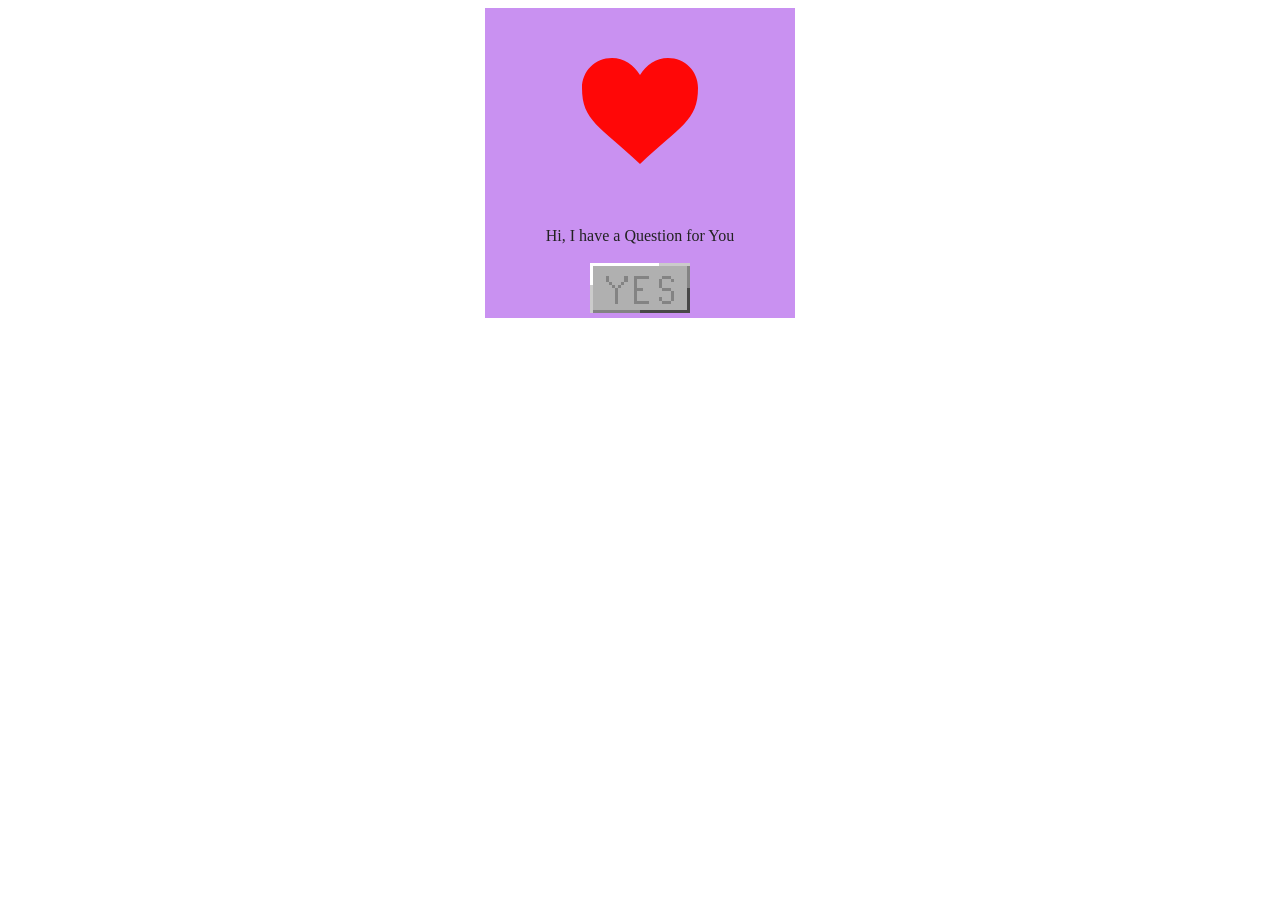
<file: index.html>
<!doctype html>
<html class="no-js" lang="">



<head>
  <meta charset="utf-8">
  <meta name="viewport" content="width=device-width, initial-scale=1">
  <title></title>
  <link rel="stylesheet" href="css/style.css">
  <meta name="description" content="">

  <meta property="og:title" content="">
  <meta property="og:type" content="">
  <meta property="og:url" content="">
  <meta property="og:image" content="">
  <meta property="og:image:alt" content="">

  <link rel="icon" href="/favicon.ico" sizes="any">
  <link rel="icon" href="/icon.svg" type="image/svg+xml">
  <link rel="apple-touch-icon" href="icon.png">

  <link rel="manifest" href="site.webmanifest">
  <meta name="theme-color" content="#fafafa">
</head>

<body>

  <!-- Add your site or application content here -->


  <div class="kasten">
    <div style="display: flex;justify-content: center;align-items: center;width: 70%;margin: auto">
      <img src="Heart_corazón.svg" alt="" >
    </div>
    <p style="text-align: center"> Hi, I have a Question for You</p>
    <div style="display: flex;justify-content: space-evenly">
      <a href="question.html">
        <img src="YesButtonWhite.png" alt="" style="width: 100px;image-rendering: pixelated;image-rendering: crisp-edges">
      </a>
    </div>
  </div>


</body>

</html>
</file>
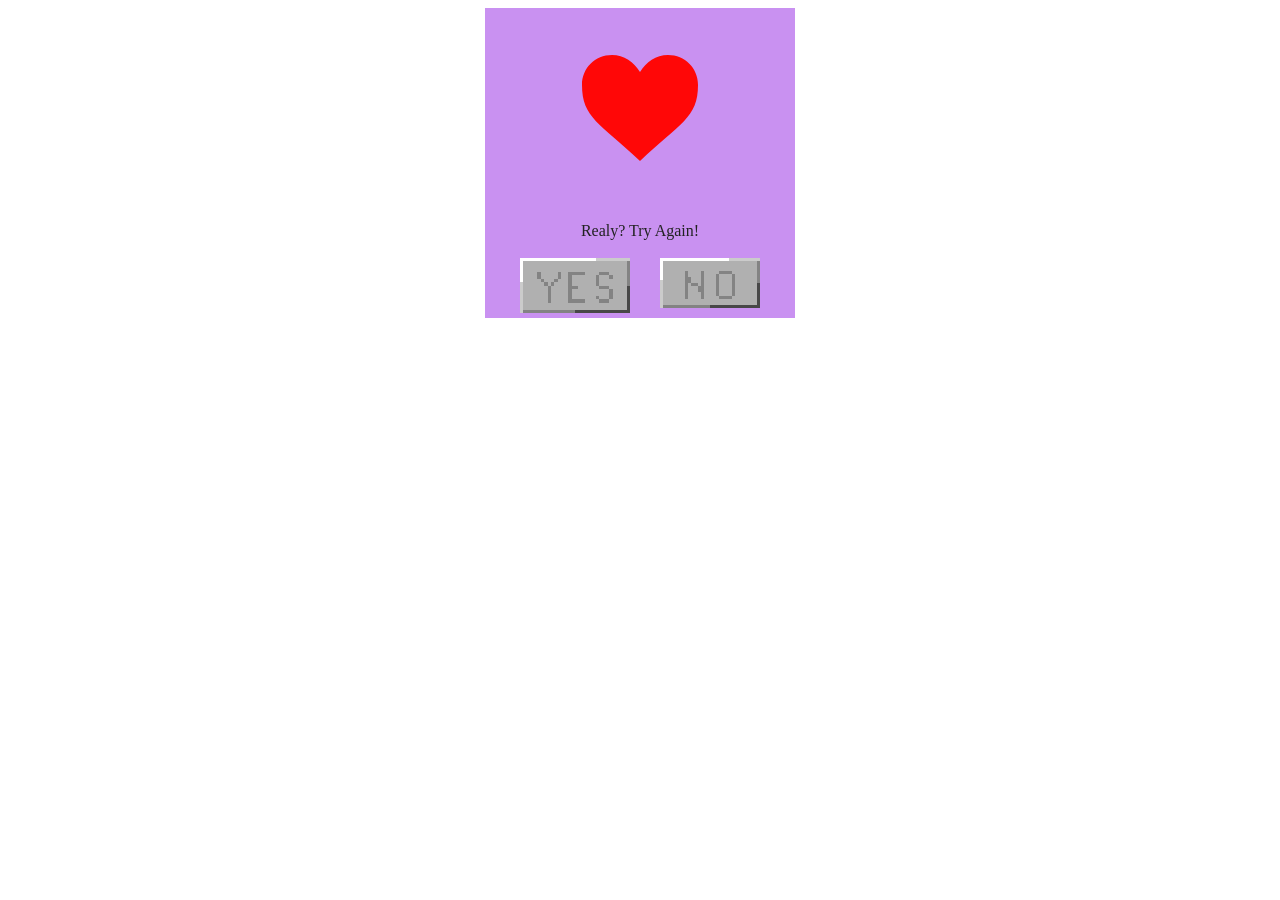
<file: BiggerYes1.html>
<!DOCTYPE html>
<html lang="en">
<head>
  <meta charset="utf-8">
  <meta name="viewport" content="width=device-width, initial-scale=1">
  <title>Realy?</title>
  <link rel="stylesheet" href="css/style.css">
  <meta name="description" content="">

  <meta property="og:title" content="">
  <meta property="og:type" content="">
  <meta property="og:url" content="">
  <meta property="og:image" content="">
  <meta property="og:image:alt" content="">

  <link rel="icon" href="/favicon.ico" sizes="any">
  <link rel="icon" href="/icon.svg" type="image/svg+xml">
  <link rel="apple-touch-icon" href="icon.png">

  <link rel="manifest" href="site.webmanifest">
  <meta name="theme-color" content="#fafafa">
</head>
<body>
<div class="kasten">
  <div style="display: flex;justify-content: center;align-items: center;width: 70%;margin: auto">
    <img src="Heart_corazón.svg" alt="">
  </div>

  <p style="text-align: center"> Realy? Try Again!</p>
  <div style="display: flex;justify-content: space-evenly">
    <a href="Yippie.html">
      <img src="YesButtonWhite.png" alt="" style="width: 110px;image-rendering: pixelated;image-rendering: crisp-edges">
    </a>
    <a href="BiggerYes2.html">
      <img src="NoButtonWhite.png" alt="" style="width: 100px;image-rendering: pixelated;image-rendering: crisp-edges">
    </a>
  </div>
</div>

</body>
</html>
</file>
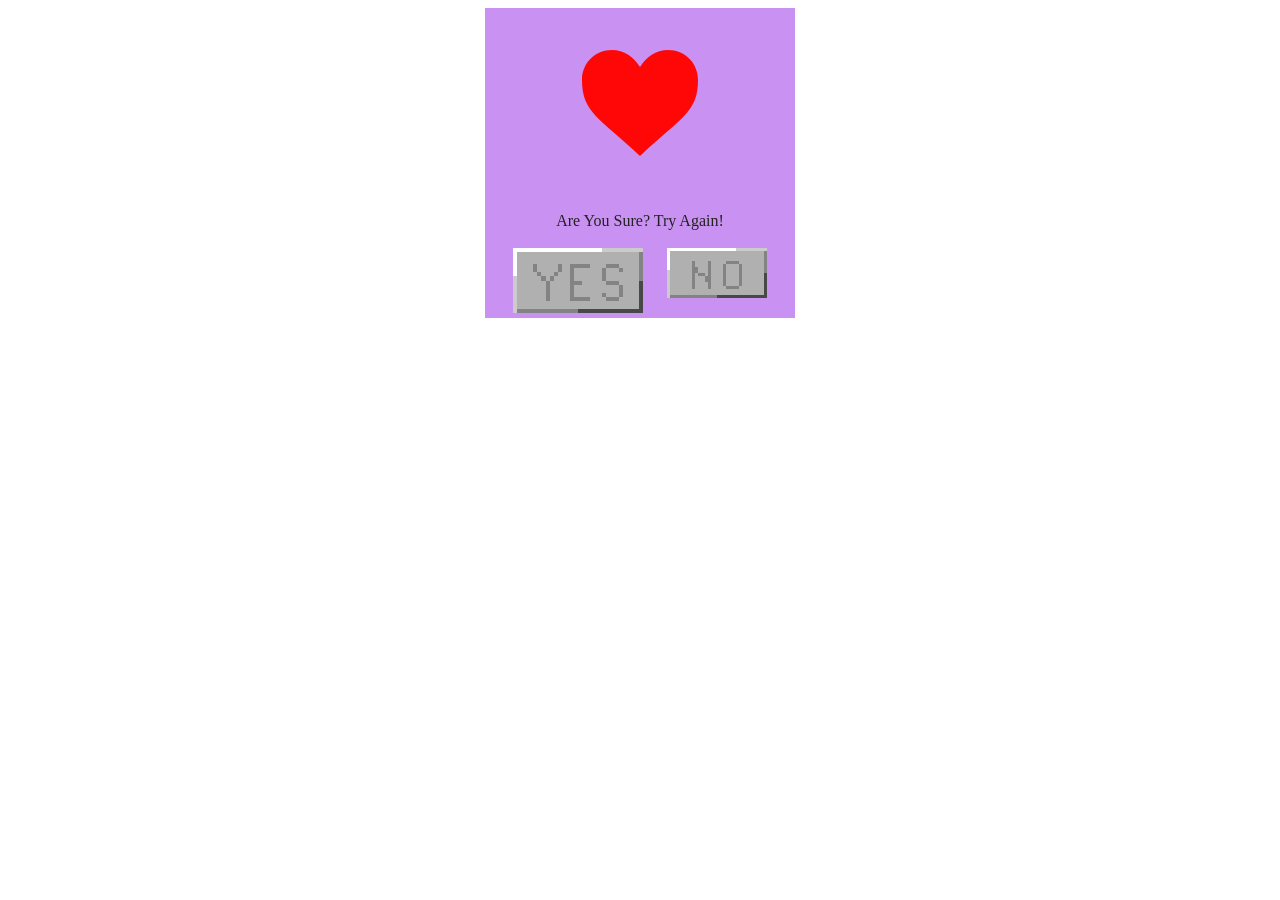
<file: BiggerYes2.html>
<!DOCTYPE html>
<html lang="en">
<head>
  <meta charset="utf-8">
  <meta name="viewport" content="width=device-width, initial-scale=1">
  <title>Realy??</title>
  <link rel="stylesheet" href="css/style.css">
  <meta name="description" content="">

  <meta property="og:title" content="">
  <meta property="og:type" content="">
  <meta property="og:url" content="">
  <meta property="og:image" content="">
  <meta property="og:image:alt" content="">

  <link rel="icon" href="/favicon.ico" sizes="any">
  <link rel="icon" href="/icon.svg" type="image/svg+xml">
  <link rel="apple-touch-icon" href="icon.png">

  <link rel="manifest" href="site.webmanifest">
  <meta name="theme-color" content="#fafafa">
</head>
<body>
<div class="kasten">
  <div style="display: flex;justify-content: center;align-items: center;width: 70%;margin: auto">
    <img src="Heart_corazón.svg" alt="">
  </div>

  <p style="text-align: center"> Are You Sure? Try Again!</p>
  <div style="display: flex;justify-content: space-evenly">
    <a href="Yippie.html">
      <img src="YesButtonWhite.png" alt="" style="width: 130px;image-rendering: pixelated;image-rendering: crisp-edges">
    </a>
    <a href="BiggerYes3.html">
      <img src="NoButtonWhite.png" alt="" style="width: 100px;image-rendering: pixelated;image-rendering: crisp-edges">
    </a>
  </div>
</div>

</body>
</html>
</file>
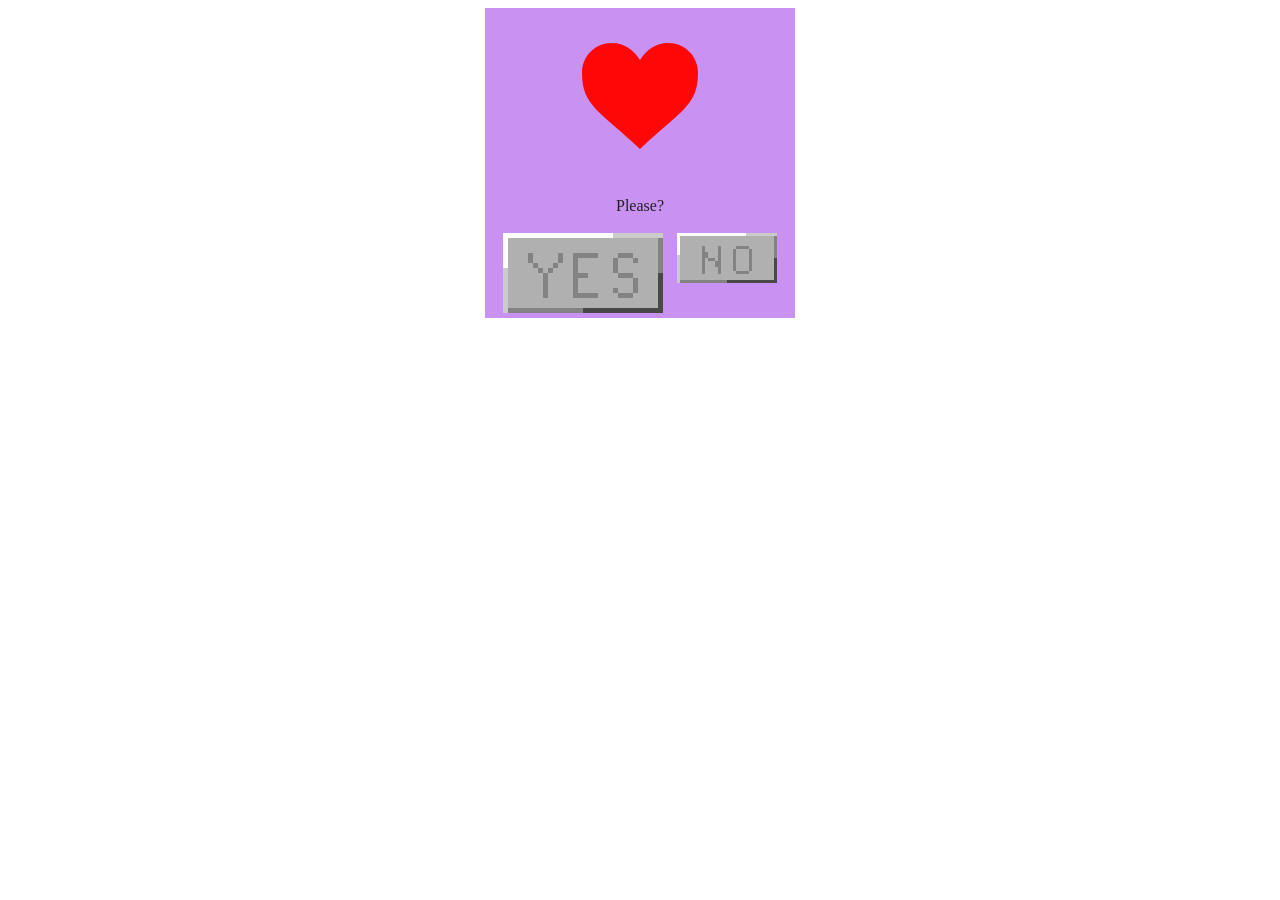
<file: BiggerYes3.html>
<!DOCTYPE html>
<html lang="en">
<head>
  <meta charset="utf-8">
  <meta name="viewport" content="width=device-width, initial-scale=1">
  <title>Realy???</title>
  <link rel="stylesheet" href="css/style.css">
  <meta name="description" content="">

  <meta property="og:title" content="">
  <meta property="og:type" content="">
  <meta property="og:url" content="">
  <meta property="og:image" content="">
  <meta property="og:image:alt" content="">

  <link rel="icon" href="/favicon.ico" sizes="any">
  <link rel="icon" href="/icon.svg" type="image/svg+xml">
  <link rel="apple-touch-icon" href="icon.png">

  <link rel="manifest" href="site.webmanifest">
  <meta name="theme-color" content="#fafafa">
</head>
<body>
<div class="kasten">
  <div style="display: flex;justify-content: center;align-items: center;width: 70%;margin: auto">
    <img src="Heart_corazón.svg" alt="">
  </div>

  <p style="text-align: center"> Please? </p>
  <div style="display: flex;justify-content: space-evenly">
    <a href="Yippie.html">
      <img src="YesButtonWhite.png" alt="" style="width: 160px;image-rendering: pixelated;image-rendering: crisp-edges">
    </a>
    <a href="BiggerYes4.html">
      <img src="NoButtonWhite.png" alt="" style="width: 100px;image-rendering: pixelated;image-rendering: crisp-edges">
    </a>
  </div>
</div>

</body>
</html>
</file>
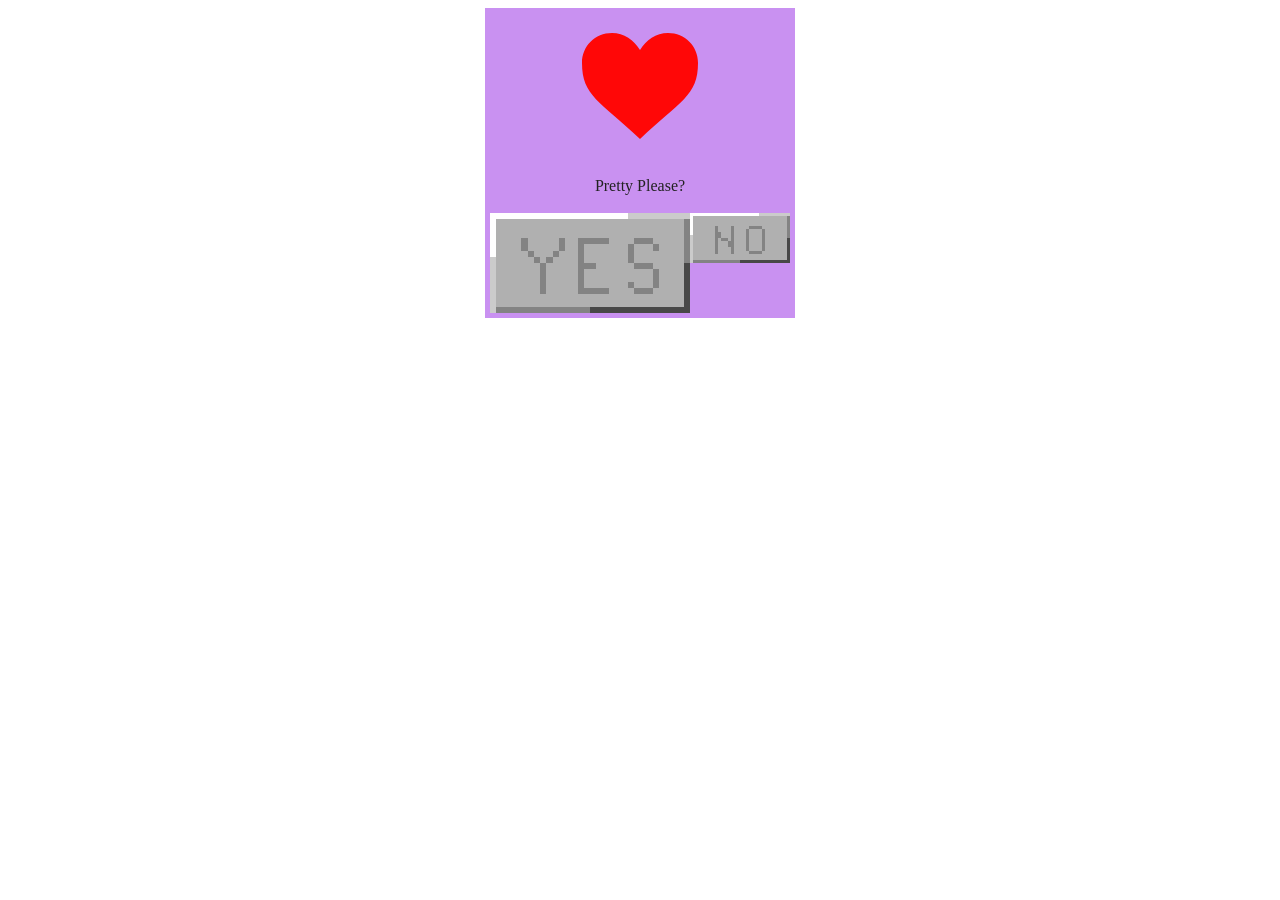
<file: BiggerYes4.html>
<!DOCTYPE html>
<html lang="en">
<head>
  <meta charset="utf-8">
  <meta name="viewport" content="width=device-width, initial-scale=1">
  <title>Realy????</title>
  <link rel="stylesheet" href="css/style.css">
  <meta name="description" content="">

  <meta property="og:title" content="">
  <meta property="og:type" content="">
  <meta property="og:url" content="">
  <meta property="og:image" content="">
  <meta property="og:image:alt" content="">

  <link rel="icon" href="/favicon.ico" sizes="any">
  <link rel="icon" href="/icon.svg" type="image/svg+xml">
  <link rel="apple-touch-icon" href="icon.png">

  <link rel="manifest" href="site.webmanifest">
  <meta name="theme-color" content="#fafafa">
</head>
<body>
<div class="kasten">
  <div style="display: flex;justify-content: center;align-items: center;width: 70%;margin: auto">
    <img src="Heart_corazón.svg" alt="">
  </div>

  <p style="text-align: center"> Pretty Please?</p>
  <div style="display: flex;justify-content: space-evenly">
    <a href="Yippie.html">
      <img src="YesButtonWhite.png" alt="" style="width: 200px;image-rendering: pixelated;image-rendering: crisp-edges">
    </a>
    <a href="BiggerYes5.html">
      <img src="NoButtonWhite.png" alt="" style="width: 100px;image-rendering: pixelated;image-rendering: crisp-edges">
    </a>
  </div>
</div>

</body>
</html>
</file>
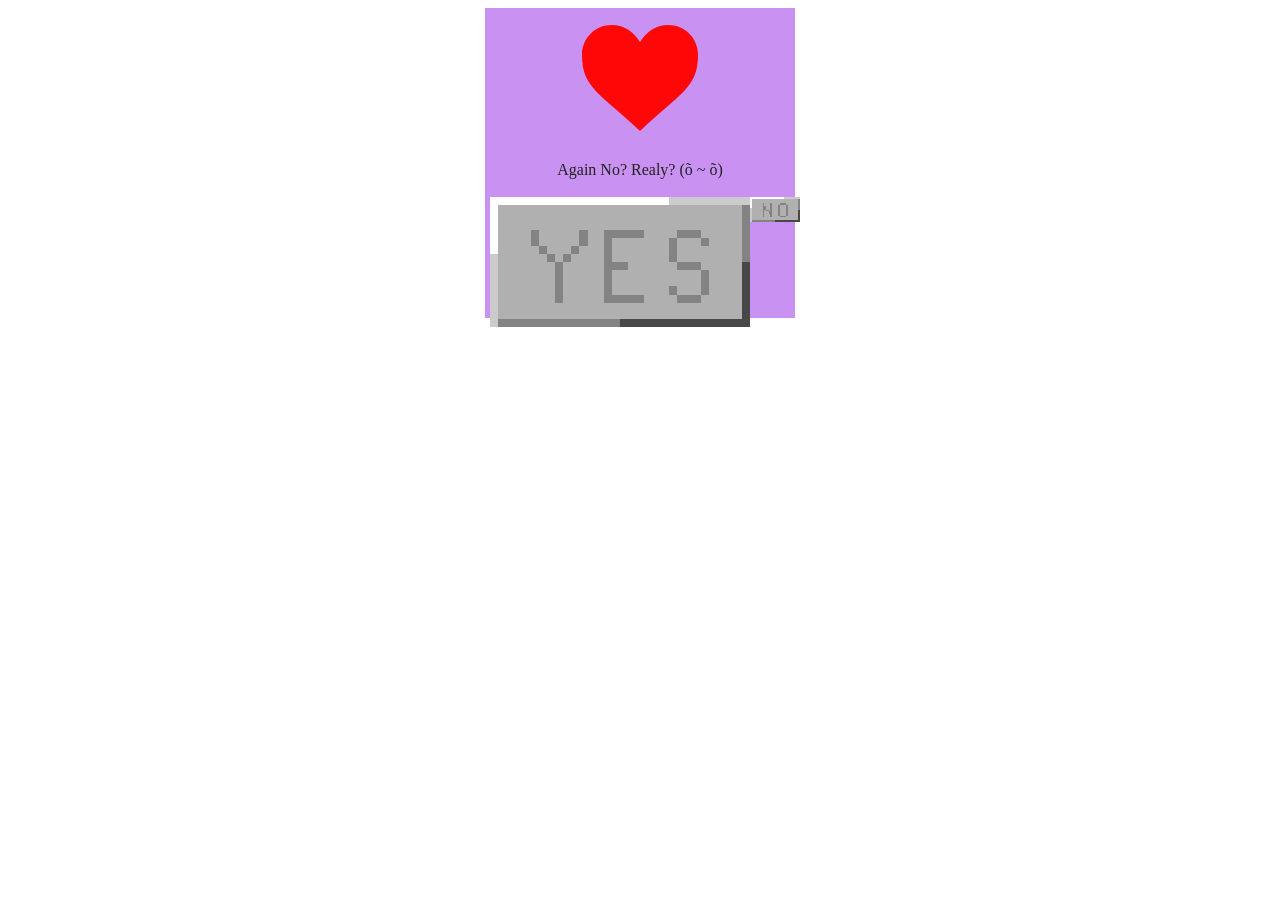
<file: BiggerYes5.html>
<!DOCTYPE html>
<html lang="en">
<head>
  <meta charset="utf-8">
  <meta name="viewport" content="width=device-width, initial-scale=1">
  <title></title>
  <link rel="stylesheet" href="css/style.css">
  <meta name="description" content="">

  <meta property="og:title" content="">
  <meta property="og:type" content="">
  <meta property="og:url" content="">
  <meta property="og:image" content="">
  <meta property="og:image:alt" content="">

  <link rel="icon" href="/favicon.ico" sizes="any">
  <link rel="icon" href="/icon.svg" type="image/svg+xml">
  <link rel="apple-touch-icon" href="icon.png">

  <link rel="manifest" href="site.webmanifest">
  <meta name="theme-color" content="#fafafa">
</head>
<body>
<div class="kasten">
  <div style="display: flex;justify-content: center;align-items: center;width: 70%;margin: auto">
    <img src="Heart_corazón.svg" alt="">
  </div>

  <p style="text-align: center"> Again No?  Realy? (õ ~ õ) </p>
  <div style="display: flex;justify-content: space-evenly">
    <a href="Yippie.html">
      <img src="YesButtonWhite.png" alt="" style="width: 260px;image-rendering: pixelated;image-rendering: crisp-edges">
    </a>
    <a href="BiggerYes6.html">
      <img src="NoButtonWhite.png" alt="" style="width: 50px;image-rendering: pixelated;image-rendering: crisp-edges">
    </a>
  </div>
</div>

</body>
</html>
</file>
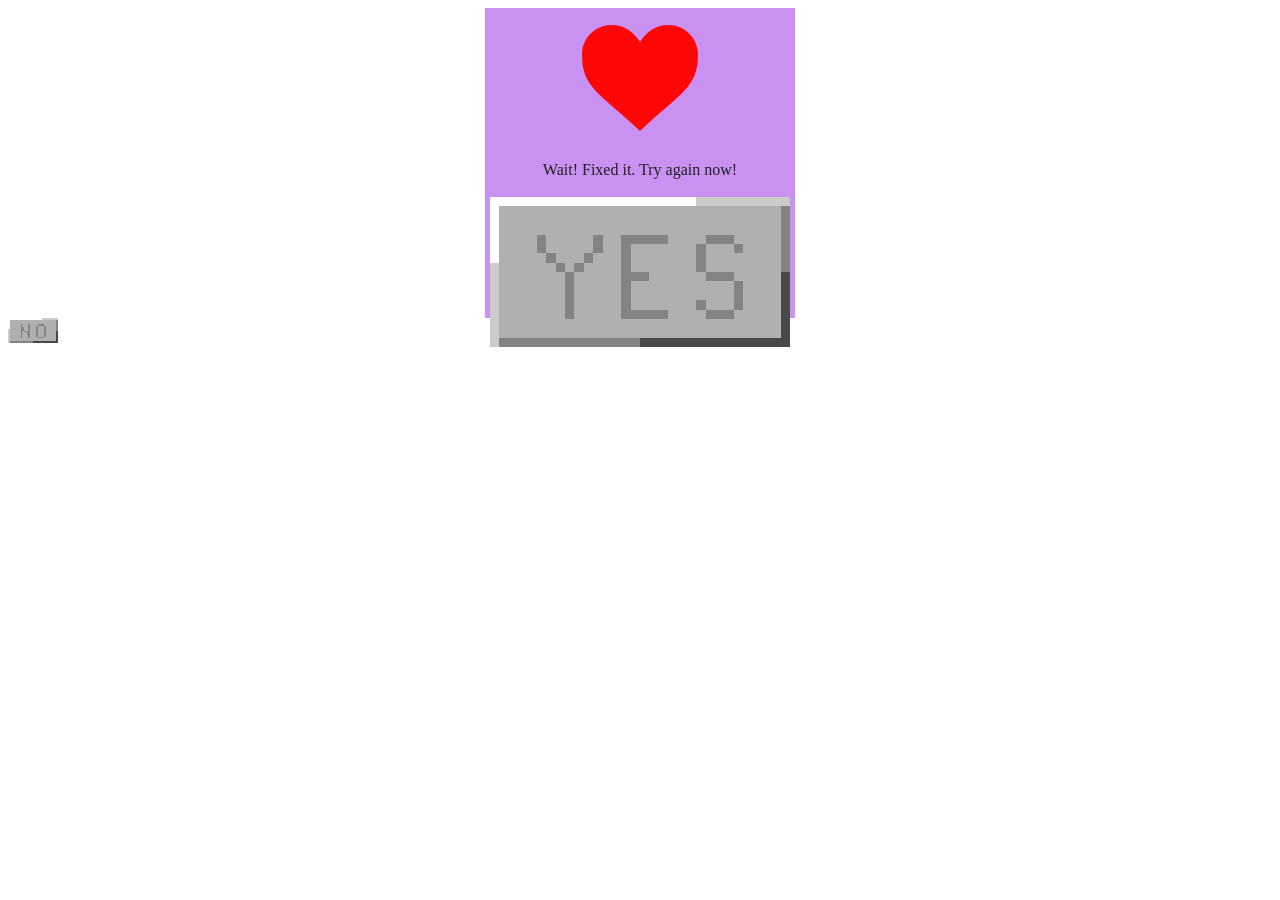
<file: BiggerYes6.html>
<!DOCTYPE html>
<html lang="en">
<head>
  <meta charset="utf-8">
  <meta name="viewport" content="width=device-width, initial-scale=1">
  <title></title>
  <link rel="stylesheet" href="css/style.css">
  <meta name="description" content="">

  <meta property="og:title" content="">
  <meta property="og:type" content="">
  <meta property="og:url" content="">
  <meta property="og:image" content="">
  <meta property="og:image:alt" content="">

  <link rel="icon" href="/favicon.ico" sizes="any">
  <link rel="icon" href="/icon.svg" type="image/svg+xml">
  <link rel="apple-touch-icon" href="icon.png">

  <link rel="manifest" href="site.webmanifest">
  <meta name="theme-color" content="#fafafa">
</head>
<body>
<div class="kasten">
  <div style="display: flex;justify-content: center;align-items: center;width: 70%;margin: auto">
    <img src="Heart_corazón.svg" alt="">
  </div>

  <p style="text-align: center"> Wait! Fixed it. Try again now!</p>
  <div style="display: flex;justify-content: space-evenly">
    <a href="Yippie.html">
      <img src="YesButtonWhite.png" alt="" style="width: 300px;image-rendering: pixelated;image-rendering: crisp-edges">
    </a>

  </div>
</div>
<a href="BiggerYes7.html" >
  <img src="NoButtonWhite.png" alt="" style="width: 50px;image-rendering: pixelated;image-rendering: crisp-edges">
</a>
</body>
</html>
</file>
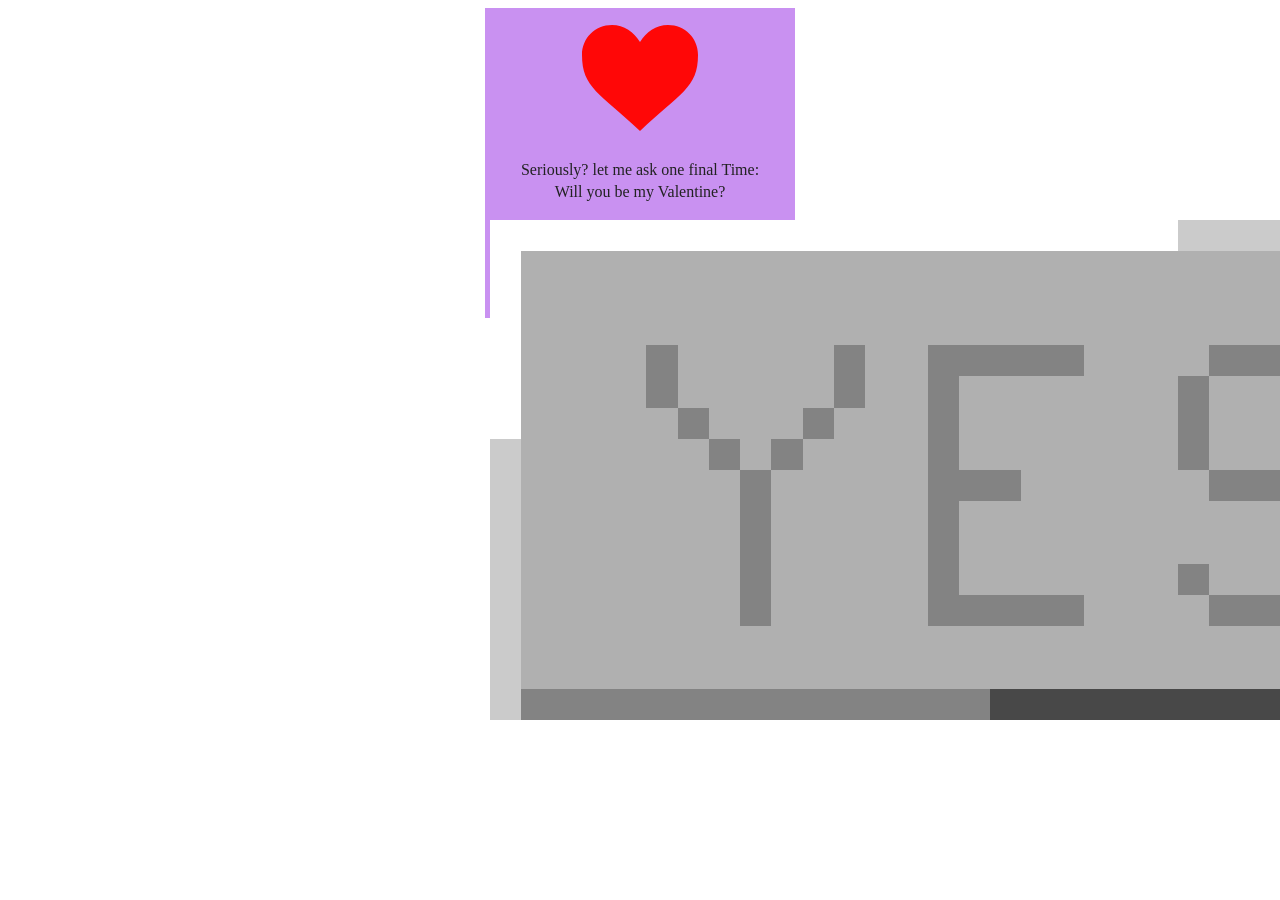
<file: BiggerYes7.html>
<!DOCTYPE html>
<html lang="en">
<head>
  <meta charset="utf-8">
  <meta name="viewport" content="width=device-width, initial-scale=1">
  <title></title>
  <link rel="stylesheet" href="css/style.css">
  <meta name="description" content="">

  <meta property="og:title" content="">
  <meta property="og:type" content="">
  <meta property="og:url" content="">
  <meta property="og:image" content="">
  <meta property="og:image:alt" content="">

  <link rel="icon" href="/favicon.ico" sizes="any">
  <link rel="icon" href="/icon.svg" type="image/svg+xml">
  <link rel="apple-touch-icon" href="icon.png">

  <link rel="manifest" href="site.webmanifest">
  <meta name="theme-color" content="#fafafa">
</head>
<body>

<div class="kasten">
  <div style="display: flex;justify-content: center;align-items: center;width: 70%;margin: auto">
    <img src="Heart_corazón.svg" alt="">
  </div>

  <p style="text-align: center"> Seriously? let me ask one final Time: <br> Will you be my Valentine?</p>
  <div style="display: flex;justify-content: space-evenly">
    <a href="Yippie.html">
      <img src="YesButtonWhite.png" alt="" style="width: 1000px;image-rendering: pixelated;image-rendering: crisp-edges">
    </a>

  </div>
</div>

</body>
</html>
</file>
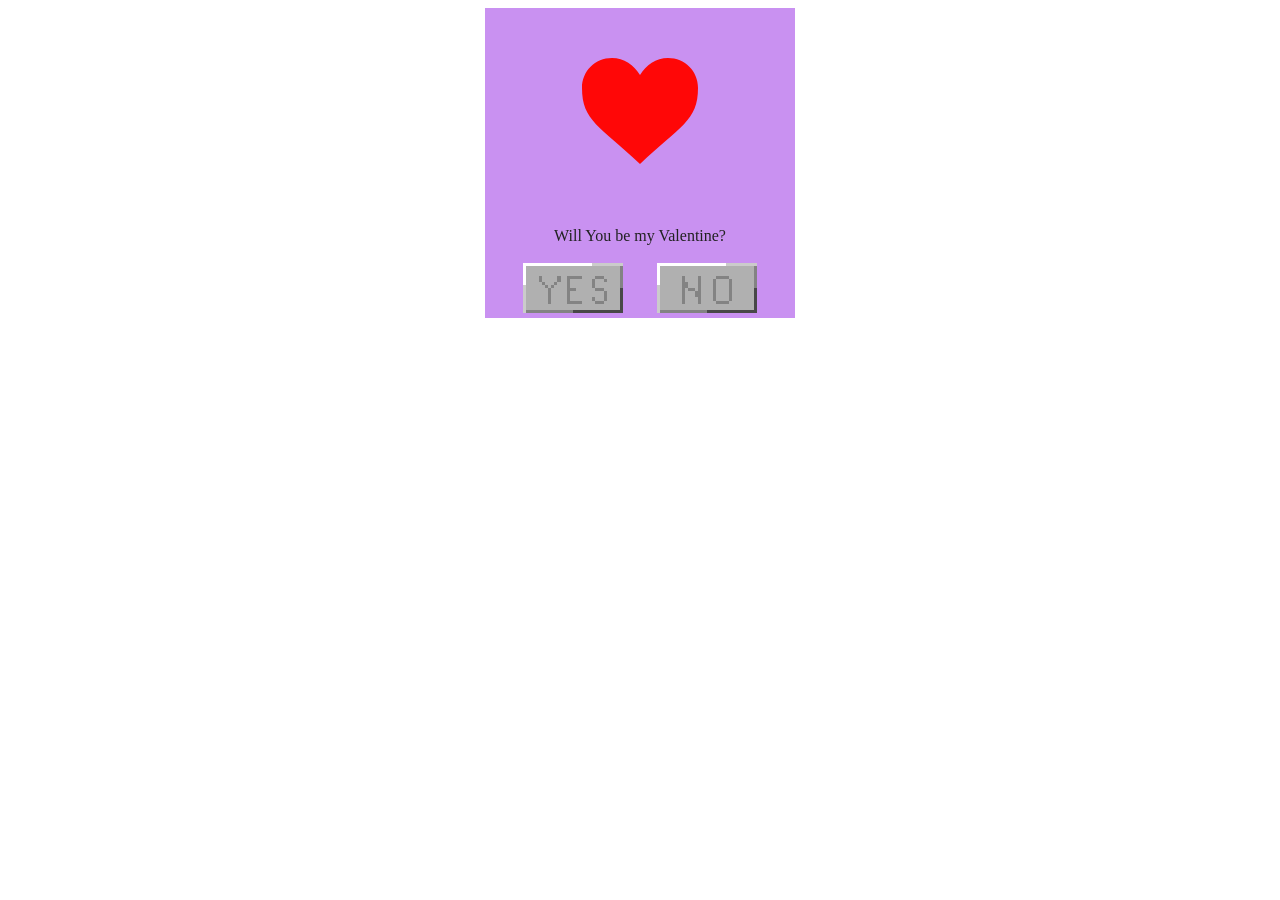
<file: question.html>
<!DOCTYPE html>
<html lang="en">
<head>
  <meta charset="utf-8">
  <meta name="viewport" content="width=device-width, initial-scale=1">
  <title></title>
  <link rel="stylesheet" href="css/style.css">
  <meta name="description" content="">

  <meta property="og:title" content="">
  <meta property="og:type" content="">
  <meta property="og:url" content="">
  <meta property="og:image" content="">
  <meta property="og:image:alt" content="">

  <link rel="icon" href="/favicon.ico" sizes="any">
  <link rel="icon" href="/icon.svg" type="image/svg+xml">
  <link rel="apple-touch-icon" href="icon.png">

  <link rel="manifest" href="site.webmanifest">
  <meta name="theme-color" content="#fafafa">
</head>
<body>


<div class="kasten">
  <div style="display: flex;justify-content: center;align-items: center;width: 70%;margin: auto">
    <img src="Heart_corazón.svg" alt="">
  </div>

  <p style="text-align: center"> Will You be my Valentine?</p>
  <div style="display: flex;justify-content: space-evenly">
    <a href="Yippie.html">
      <img src="YesButtonWhite.png" alt="" style="width: 100px;image-rendering: pixelated;image-rendering: crisp-edges">
    </a>
    <a href="BiggerYes1.html">
      <img src="NoButtonWhite.png" alt="" style="width: 100px;image-rendering: pixelated;image-rendering: crisp-edges">
    </a>
  </div>
</div>

</body>
</html>
</file>
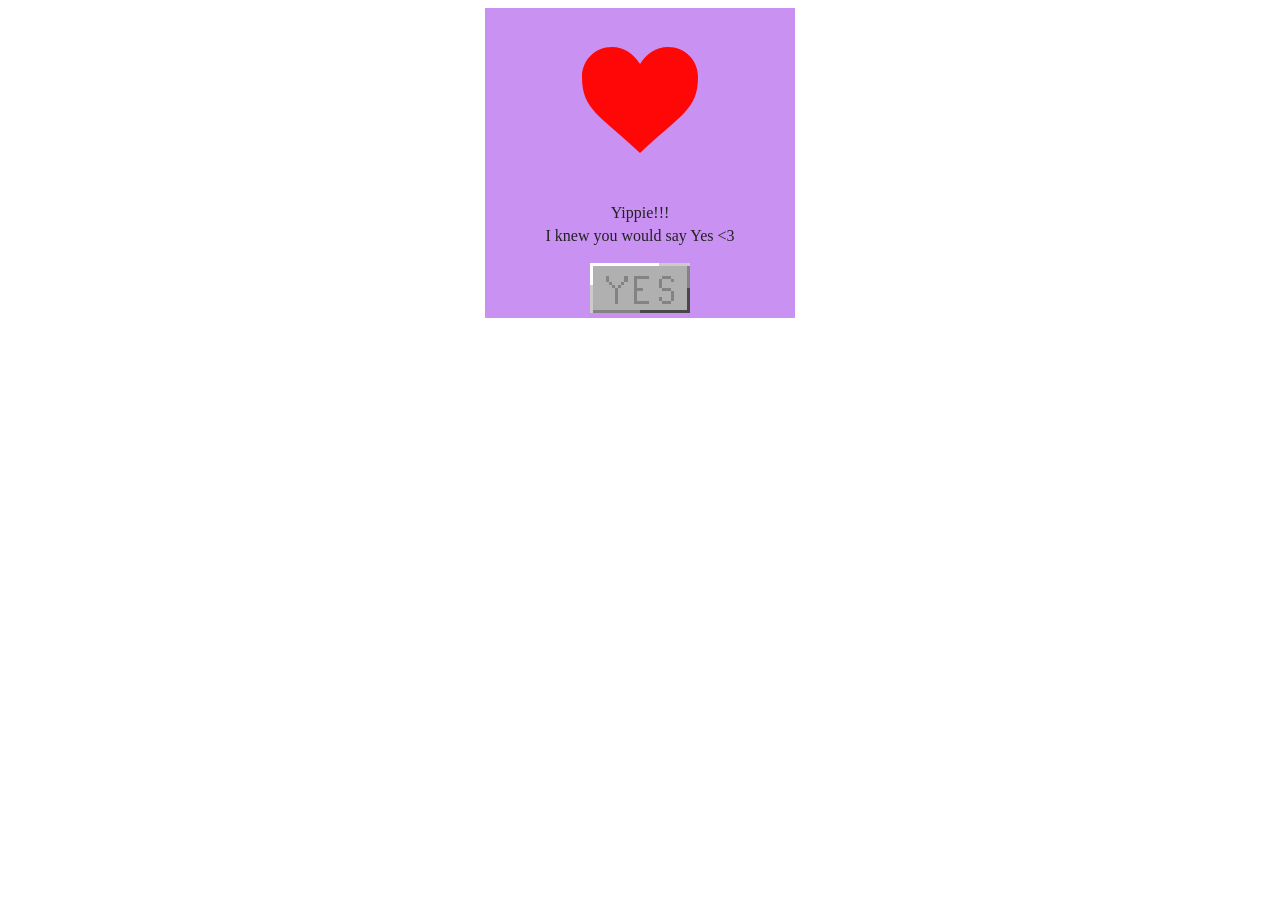
<file: Yippie.html>
<!DOCTYPE html>
<html lang="en">
<head>
  <meta charset="utf-8">
  <meta name="viewport" content="width=device-width, initial-scale=1">
  <title></title>
  <link rel="stylesheet" href="css/style.css">
  <meta name="description" content="">

  <meta property="og:title" content="">
  <meta property="og:type" content="">
  <meta property="og:url" content="">
  <meta property="og:image" content="">
  <meta property="og:image:alt" content="">

  <link rel="icon" href="/favicon.ico" sizes="any">
  <link rel="icon" href="/icon.svg" type="image/svg+xml">
  <link rel="apple-touch-icon" href="icon.png">

  <link rel="manifest" href="site.webmanifest">
  <meta name="theme-color" content="#fafafa">
</head>
<body>


<div class="kasten">
  <div style="display: flex;justify-content: center;align-items: center;width: 70%;margin: auto">
    <img src="Heart_corazón.svg" alt="" >
  </div>
  <p style="text-align: center"> Yippie!!! <br> I knew you would say Yes <3</p>
  <div style="display: flex;justify-content: space-evenly">
    <a href="Yippie2.html">
      <img src="YesButtonWhite.png" alt="" style="width: 100px;image-rendering: pixelated;image-rendering: crisp-edges">
    </a>
  </div>
</div>

</body>
</html>
</file>
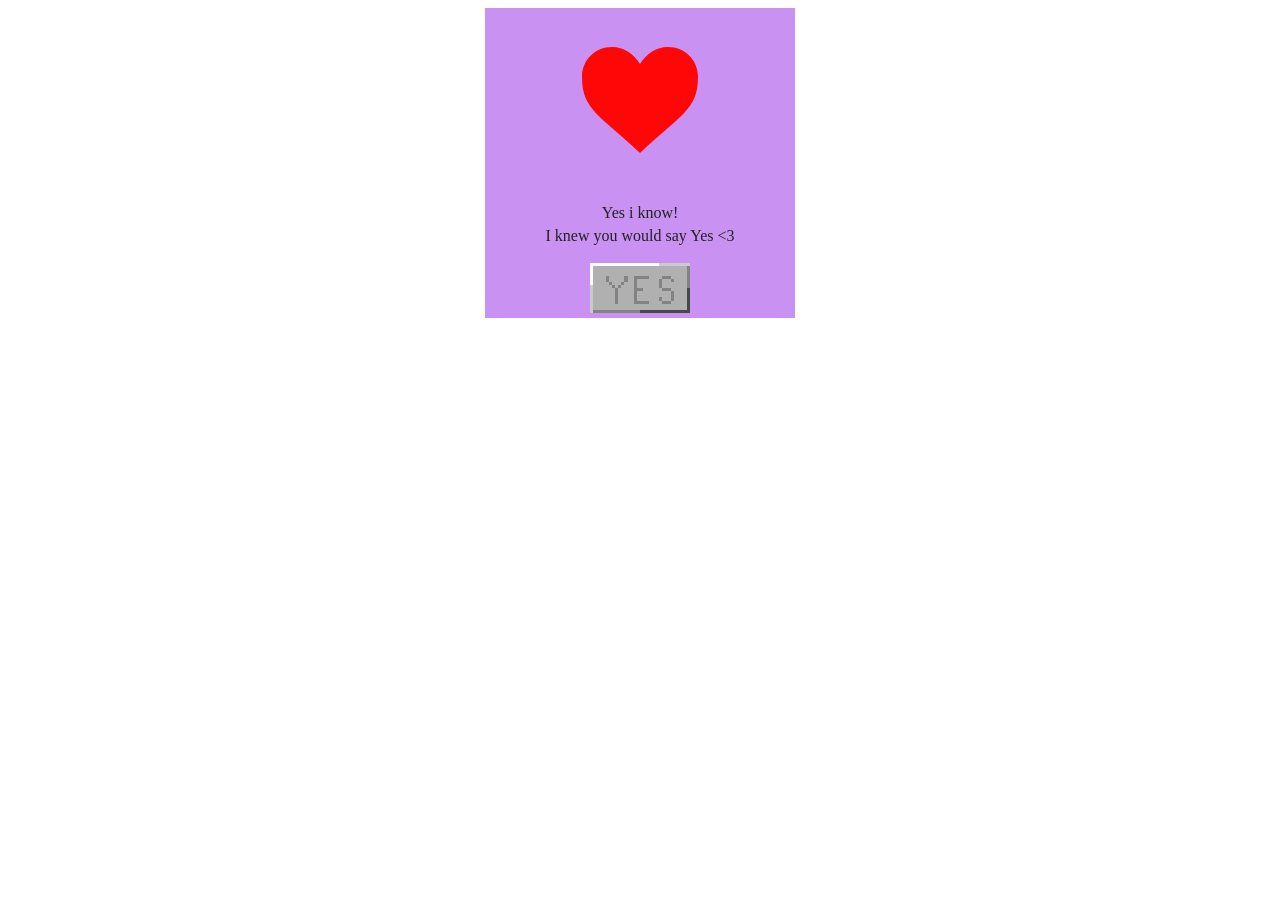
<file: Yippie2.html>
<!DOCTYPE html>
<html lang="en">
<head>
  <meta charset="utf-8">
  <meta name="viewport" content="width=device-width, initial-scale=1">
  <title></title>
  <link rel="stylesheet" href="css/style.css">
  <meta name="description" content="">

  <meta property="og:title" content="">
  <meta property="og:type" content="">
  <meta property="og:url" content="">
  <meta property="og:image" content="">
  <meta property="og:image:alt" content="">

  <link rel="icon" href="/favicon.ico" sizes="any">
  <link rel="icon" href="/icon.svg" type="image/svg+xml">
  <link rel="apple-touch-icon" href="icon.png">

  <link rel="manifest" href="site.webmanifest">
  <meta name="theme-color" content="#fafafa">
</head>
<body>


<div class="kasten">
  <div style="display: flex;justify-content: center;align-items: center;width: 70%;margin: auto">
    <img src="Heart_corazón.svg" alt="" >
  </div>
  <p style="text-align: center"> Yes i know! <br> I knew you would say Yes <3</p>
  <div style="display: flex;justify-content: space-evenly">
    <a href="Yippie3.html">
      <img src="YesButtonWhite.png" alt="" style="width: 100px;image-rendering: pixelated;image-rendering: crisp-edges">
    </a>
  </div>
</div>

</body>
</html>
</file>
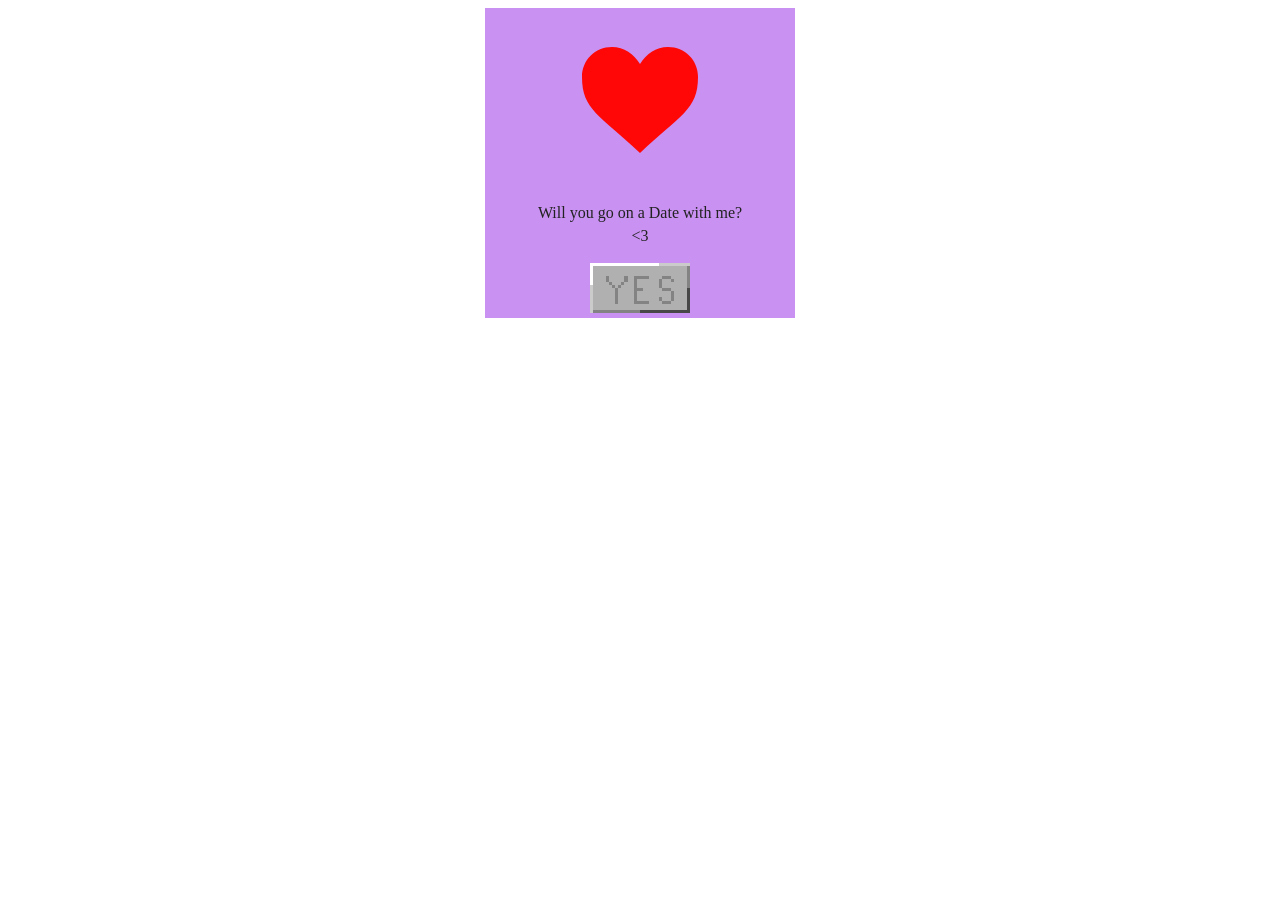
<file: Yippie3.html>
<!DOCTYPE html>
<html lang="en">
<head>
  <meta charset="utf-8">
  <meta name="viewport" content="width=device-width, initial-scale=1">
  <title></title>
  <link rel="stylesheet" href="css/style.css">
  <meta name="description" content="">

  <meta property="og:title" content="">
  <meta property="og:type" content="">
  <meta property="og:url" content="">
  <meta property="og:image" content="">
  <meta property="og:image:alt" content="">

  <link rel="icon" href="/favicon.ico" sizes="any">
  <link rel="icon" href="/icon.svg" type="image/svg+xml">
  <link rel="apple-touch-icon" href="icon.png">

  <link rel="manifest" href="site.webmanifest">
  <meta name="theme-color" content="#fafafa">
</head>
<body>

<div class="kasten">
  <div style="display: flex;justify-content: center;align-items: center;width: 70%;margin: auto">
    <img src="Heart_corazón.svg" alt="" >
  </div>
  <p style="text-align: center"> Will you go on a Date with me? <br> <3</p>
  <div style="display: flex;justify-content: space-evenly">
    <a href="Yippie4.html">
      <img src="YesButtonWhite.png" alt="" style="width: 100px;image-rendering: pixelated;image-rendering: crisp-edges">
    </a>
  </div>
</div>


</body>
</html>
</file>
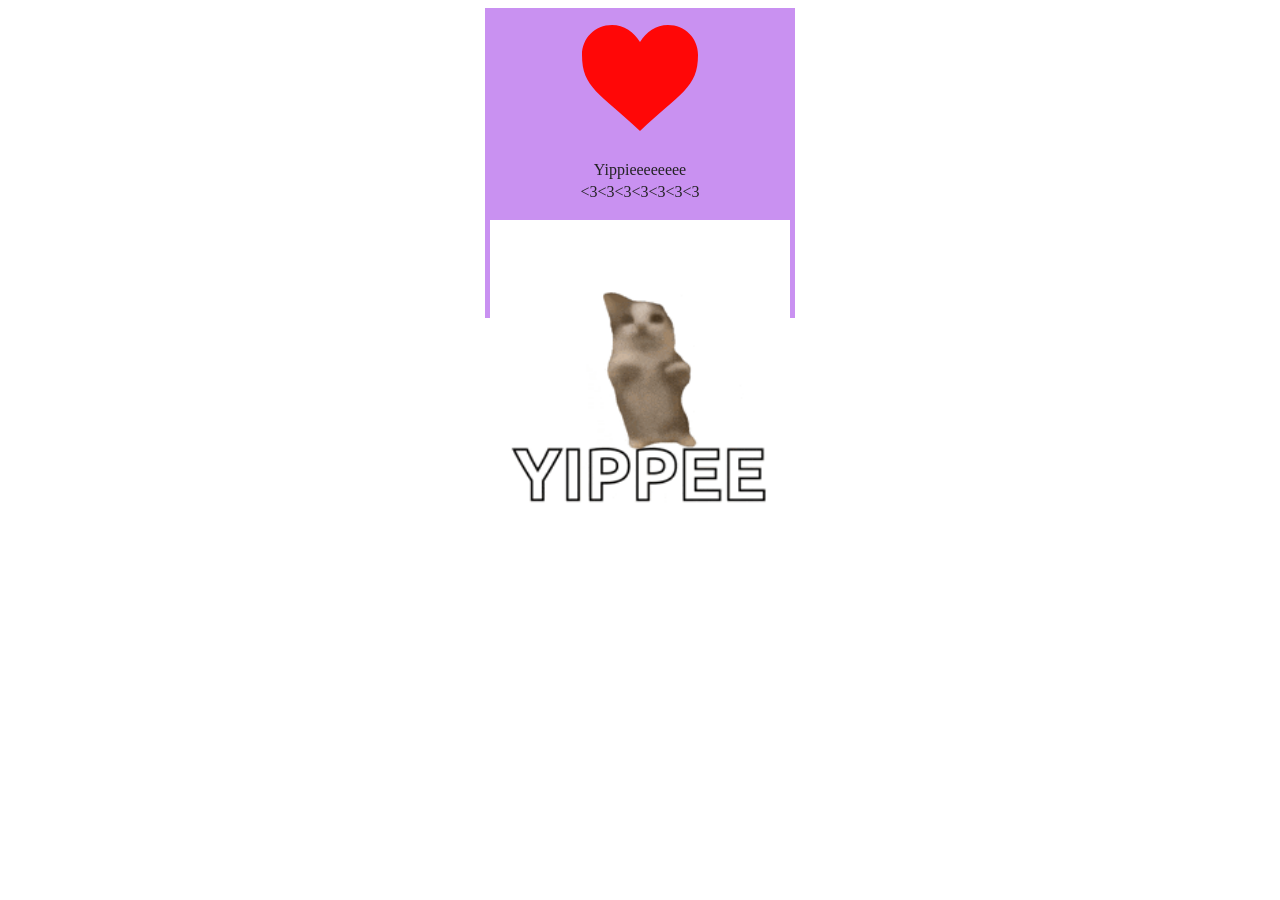
<file: Yippie4.html>
<!DOCTYPE html>
<html lang="en">
<head>
  <meta charset="utf-8">
  <meta name="viewport" content="width=device-width, initial-scale=1">
  <title></title>
  <link rel="stylesheet" href="css/style.css">
  <meta name="description" content="">

  <meta property="og:title" content="">
  <meta property="og:type" content="">
  <meta property="og:url" content="">
  <meta property="og:image" content="">
  <meta property="og:image:alt" content="">

  <link rel="icon" href="/favicon.ico" sizes="any">
  <link rel="icon" href="/icon.svg" type="image/svg+xml">
  <link rel="apple-touch-icon" href="icon.png">

  <link rel="manifest" href="site.webmanifest">
  <meta name="theme-color" content="#fafafa">
</head>
<body>



<div class="kasten">
  <div style="display: flex;justify-content: center;align-items: center;width: 70%;margin: auto">
    <img src="Heart_corazón.svg" alt="" >
  </div>
  <p style="text-align: center"> Yippieeeeeeee<br> <3<3<3<3<3<3<3</p>
  <img src="fast-cat-cat-excited.gif">

</div>

</body>
</html>
</file>
<file: css/style.css>
/*! HTML5 Boilerplate v9.0.1 | MIT License | https://html5boilerplate.com/ */

/* main.css 3.0.0 | MIT License | https://github.com/h5bp/main.css#readme */
/*
 * What follows is the result of much research on cross-browser styling.
 * Credit left inline and big thanks to Nicolas Gallagher, Jonathan Neal,
 * Kroc Camen, and the H5BP dev community and team.
 */

/* ==========================================================================
   Base styles: opinionated defaults
   ========================================================================== */

html {
  color: #222;
  font-size: 1em;
  line-height: 1.4;
}

/*
 * Remove text-shadow in selection highlight:
 * https://twitter.com/miketaylr/status/12228805301
 *
 * Customize the background color to match your design.
 */

::-moz-selection {
  background: #b3d4fc;
  text-shadow: none;
}

::selection {
  background: #b3d4fc;
  text-shadow: none;
}

/*
 * A better looking default horizontal rule
 */

hr {
  display: block;
  height: 1px;
  border: 0;
  border-top: 1px solid #ccc;
  margin: 1em 0;
  padding: 0;
}

/*
 * Remove the gap between audio, canvas, iframes,
 * images, videos and the bottom of their containers:
 * https://github.com/h5bp/html5-boilerplate/issues/440
 */

audio,
canvas,
iframe,
img,
svg,
video {
  vertical-align: middle;
}

/*
 * Remove default fieldset styles.
 */

fieldset {
  border: 0;
  margin: 0;
  padding: 0;
}

/*
 * Allow only vertical resizing of textareas.
 */

textarea {
  resize: vertical;
}

/* ==========================================================================
   Author's custom styles
   ========================================================================== */

/* ==========================================================================
   Helper classes
   ========================================================================== */

.kasten{
  display: flex;
  flex-direction: column;
  margin: auto;
  width: 300px;
  height: 300px;
  background: #c991f1;
  justify-content: space-evenly;
  padding: 5px
}


/*
 * Hide visually and from screen readers
 */

.hidden,
[hidden] {
  display: none !important;
}

/*
 * Hide only visually, but have it available for screen readers:
 * https://snook.ca/archives/html_and_css/hiding-content-for-accessibility
 *
 * 1. For long content, line feeds are not interpreted as spaces and small width
 *    causes content to wrap 1 word per line:
 *    https://medium.com/@jessebeach/beware-smushed-off-screen-accessible-text-5952a4c2cbfe
 */

.visually-hidden {
  border: 0;
  clip: rect(0, 0, 0, 0);
  height: 1px;
  margin: -1px;
  overflow: hidden;
  padding: 0;
  position: absolute;
  white-space: nowrap;
  width: 1px;
  /* 1 */
}

/*
 * Extends the .visually-hidden class to allow the element
 * to be focusable when navigated to via the keyboard:
 * https://www.drupal.org/node/897638
 */

.visually-hidden.focusable:active,
.visually-hidden.focusable:focus {
  clip: auto;
  height: auto;
  margin: 0;
  overflow: visible;
  position: static;
  white-space: inherit;
  width: auto;
}

/*
 * Hide visually and from screen readers, but maintain layout
 */

.invisible {
  visibility: hidden;
}

/*
 * Clearfix: contain floats
 *
 * The use of `table` rather than `block` is only necessary if using
 * `::before` to contain the top-margins of child elements.
 */

.clearfix::before,
.clearfix::after {
  content: "";
  display: table;
}

.clearfix::after {
  clear: both;
}

/* ==========================================================================
   EXAMPLE Media Queries for Responsive Design.
   These examples override the primary ('mobile first') styles.
   Modify as content requires.
   ========================================================================== */

@media only screen and (min-width: 35em) {
  /* Style adjustments for viewports that meet the condition */
}

@media print,
  (-webkit-min-device-pixel-ratio: 1.25),
  (min-resolution: 1.25dppx),
  (min-resolution: 120dpi) {
  /* Style adjustments for high resolution devices */
}

/* ==========================================================================
   Print styles.
   Inlined to avoid the additional HTTP request:
   https://www.phpied.com/delay-loading-your-print-css/
   ========================================================================== */

@media print {
  *,
  *::before,
  *::after {
    background: #fff !important;
    color: #000 !important;
    /* Black prints faster */
    box-shadow: none !important;
    text-shadow: none !important;
  }

  a,
  a:visited {
    text-decoration: underline;
  }

  a[href]::after {
    content: " (" attr(href) ")";
  }

  abbr[title]::after {
    content: " (" attr(title) ")";
  }

  /*
   * Don't show links that are fragment identifiers,
   * or use the `javascript:` pseudo protocol
   */
  a[href^="#"]::after,
  a[href^="javascript:"]::after {
    content: "";
  }

  pre {
    white-space: pre-wrap !important;
  }

  pre,
  blockquote {
    border: 1px solid #999;
    page-break-inside: avoid;
  }

  tr,
  img {
    page-break-inside: avoid;
  }

  p,
  h2,
  h3 {
    orphans: 3;
    widows: 3;
  }

  h2,
  h3 {
    page-break-after: avoid;
  }
}
</file>
